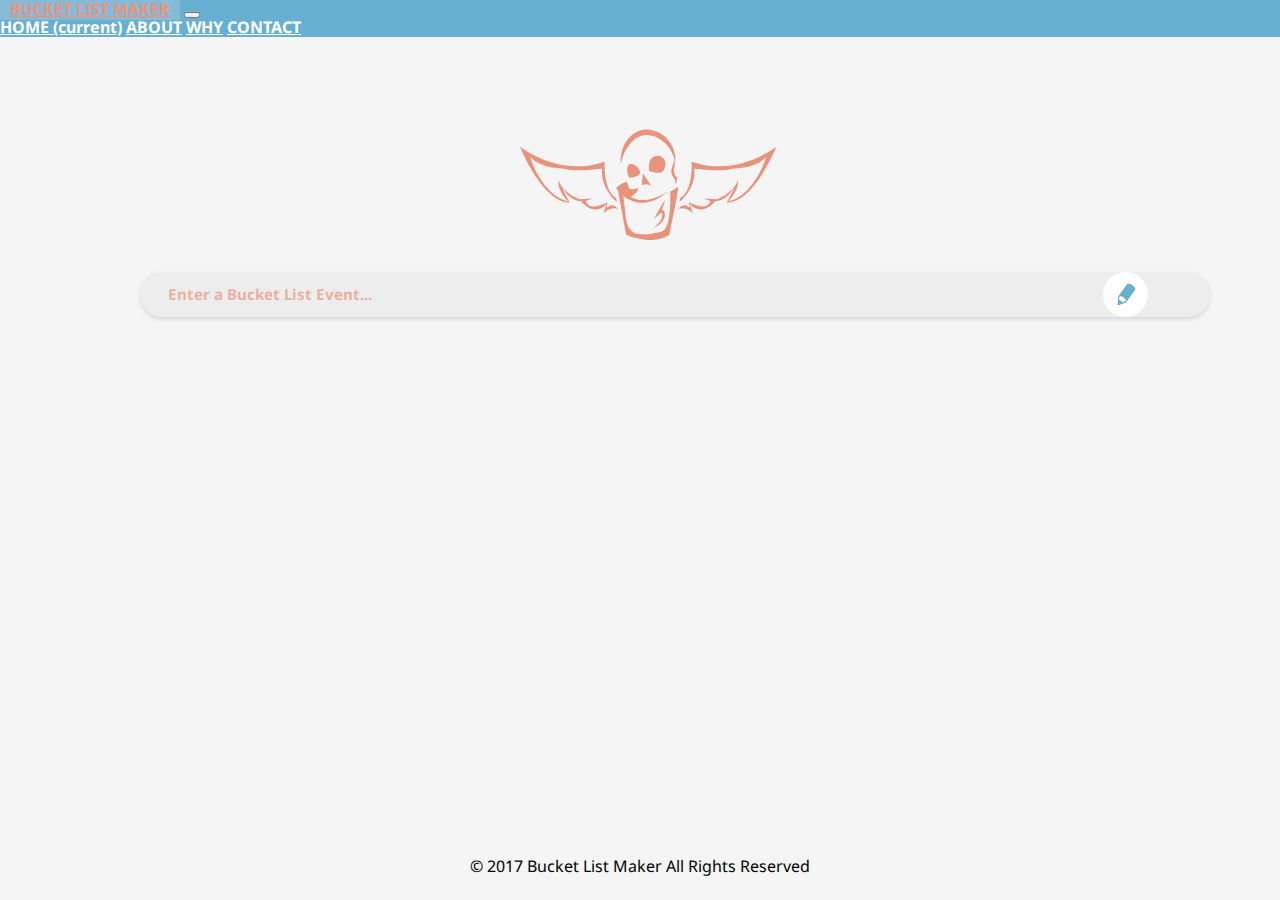
<file: index.html>
<!DOCTYPE html>
<html>
	<head>
<title>Bucket List App</title>

				<meta charset="utf-8">
        <meta http-equiv="Content-Type" content="text/html; charset=UTF-8">
				<meta name="viewport" content="width=device-width, initial-scale=1, user-scalable=no">


    <!-- Droid sans embed -->
     <link href="https://fonts.googleapis.com/css?family=Droid+Sans" rel="stylesheet">

     <!-- Style Sheets -->
		<link rel="stylesheet" type="text/css" href="normalize.css">
		<link rel="stylesheet" type="text/css" href="style.css">
    <link rel="stylesheet" type="text/css" href="flexbox.css">

		<!-- Bootstrap CSS -->
    <link rel="stylesheet" href="https://maxcdn.bootstrapcdn.com/bootstrap/4.0.0-beta/css/bootstrap.min.css" integrity="sha384-/Y6pD6FV/Vv2HJnA6t+vslU6fwYXjCFtcEpHbNJ0lyAFsXTsjBbfaDjzALeQsN6M"
     crossorigin="anonymous">


	</head>

  <body class="site">

<!--Navbar  -->

<nav class="navbar navbar-expand-md navbar-dark bg-dark fixed-top " style="background-color: #67B0D1">
<div class="container">
	<a id="main-text" onmouseover="style.color='#e8937b'" onmouseout="style.color='#68b0d1'" class="navbar-brand order-1 mr-0" href="index.html">BUCKET LIST MAKER</a>

	<button class="navbar-toggler" type="button" data-toggle="collapse" data-target="#navbarNavAltMarkup" aria-controls="navbarNavAltMarkup" aria-expanded="false" aria-label="Toggle navigation">
    <span class="navbar-toggler-icon"></span>
  </button>
  <div class="collapse navbar-collapse" id="navbarNavAltMarkup">
    <div class="navbar-nav">
      <a id="font" onmouseover="style.color='#e8937b'" onmouseout="style.color='#fff'"class="nav-item nav-link" href="index.html">HOME <span class="sr-only">(current)</span></a>
			<a id="font" onmouseover="style.color='#e8937b'" onmouseout="style.color='#fff'"class="nav-item nav-link" href="about.html">ABOUT</a>
      <a id="font" onmouseover="style.color='#e8937b'" onmouseout="style.color='#fff'"class="nav-item nav-link" href="why.html">WHY</a>
  		<a id="font" onmouseover="style.color='#e8937b'" onmouseout="style.color='#fff'"class="nav-item nav-link" href="contact.html">CONTACT</a>
    </div>
  </div>
</div>
</nav>
<!--/Navbar  -->

<main class="site-content">

<!--/Logo  -->
<div>
		<img class="logo" src="icons/logo_fin.svg" alt=""
</div>

<div container d-block mx-auto>
		<header class="main-header">
			<input class="feedback" type="text" placeholder="Enter a Bucket List Event..." id="item">

			<button id ="add">


				<svg version="1.1" id="Pencil" xmlns="http://www.w3.org/2000/svg" xmlns:xlink="http://www.w3.org/1999/xlink" x="0px" y="0px"
					 viewBox="0 0 20 20" enable-background="new 0 0 20 20" xml:space="preserve">
				<path class="fill" d="M14.69,2.661c-1.894-1.379-3.242-1.349-3.754-1.266c-0.144,0.023-0.265,0.106-0.35,0.223l-4.62,6.374l-2.263,3.123
					c-0.277,0.382-0.437,0.836-0.462,1.307l-0.296,5.624c-0.021,0.405,0.382,0.698,0.76,0.553l5.256-2.01
					c0.443-0.17,0.828-0.465,1.106-0.849l1.844-2.545l5.036-6.949c0.089-0.123,0.125-0.273,0.1-0.423
					C16.963,5.297,16.56,4.021,14.69,2.661z M8.977,15.465l-2.043,0.789c-0.08,0.031-0.169,0.006-0.221-0.062
					c-0.263-0.335-0.576-0.667-1.075-1.03c-0.499-0.362-0.911-0.558-1.31-0.706c-0.08-0.03-0.131-0.106-0.126-0.192l0.122-2.186
					l0.549-0.755c0,0,1.229-0.169,2.833,0.998c1.602,1.166,1.821,2.388,1.821,2.388L8.977,15.465z"/>
				</svg>

			</button>

		</div>

</header>

</ul>
  <!-- Generated List Items -->

<div class="wrapper"

	</ul>
	<ul class="bucketlist" id="todo">
</ul>

</div>
</div>
</div>
</main>
  <!-- Footer -->
<footer class="text-muted">
 © 2017 Bucket List Maker All Rights Reserved
</footer>


    <!-- JavaScripts -->
		<script src="https://code.jquery.com/jquery-3.2.1.slim.min.js" integrity="sha384-KJ3o2DKtIkvYIK3UENzmM7KCkRr/rE9/Qpg6aAZGJwFDMVNA/GpGFF93hXpG5KkN" crossorigin="anonymous"></script>
     <script src="https://cdnjs.cloudflare.com/ajax/libs/popper.js/1.11.0/umd/popper.min.js" integrity="sha384-b/U6ypiBEHpOf/4+1nzFpr53nxSS+GLCkfwBdFNTxtclqqenISfwAzpKaMNFNmj4" crossorigin="anonymous"></script>
     <script src="https://maxcdn.bootstrapcdn.com/bootstrap/4.0.0-beta/js/bootstrap.min.js" integrity="sha384-h0AbiXch4ZDo7tp9hKZ4TsHbi047NrKGLO3SEJAg45jXxnGIfYzk4Si90RDIqNm1" crossorigin="anonymous"></script>
		<script src="js/app.js"></script>
	</body>
</html>
</file>
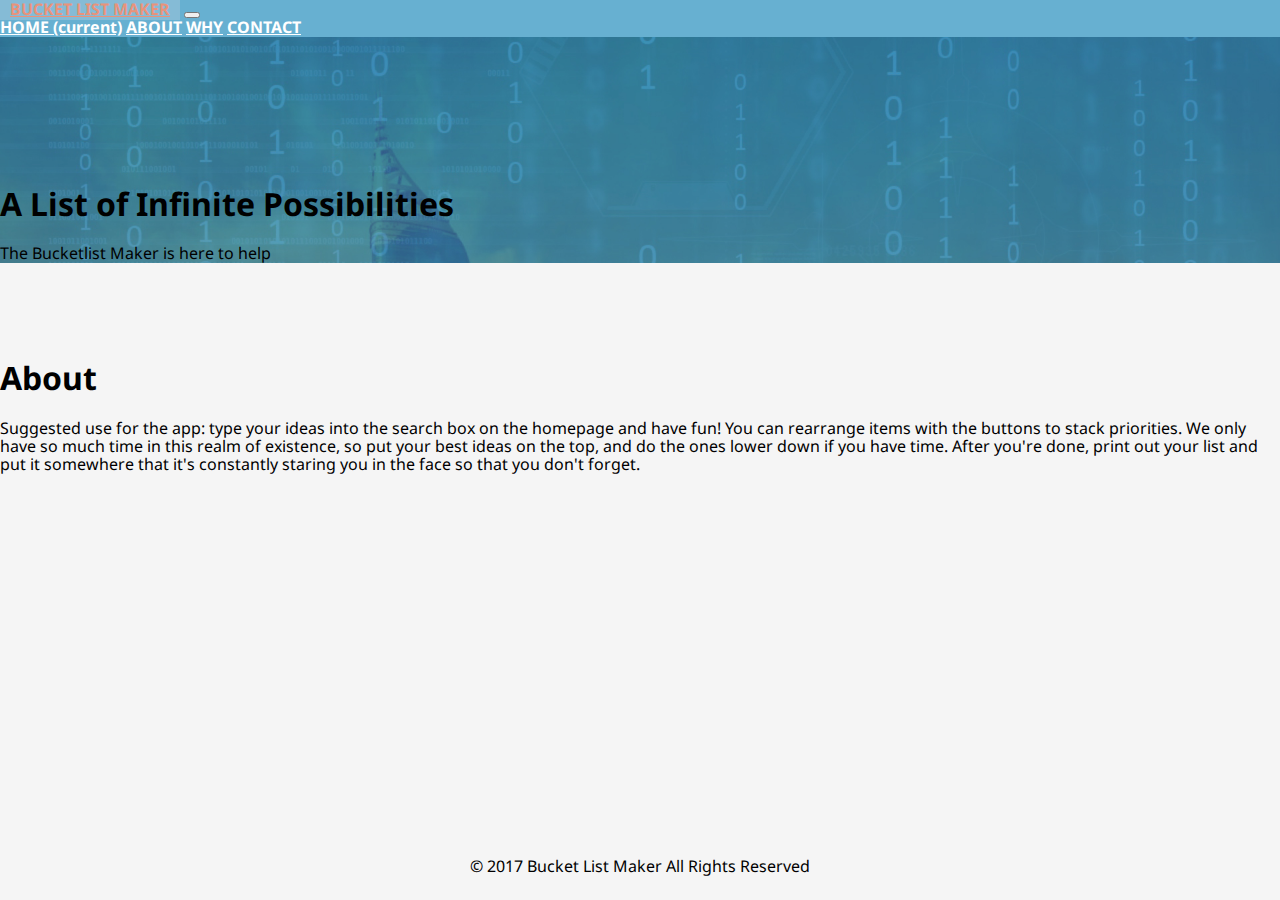
<file: about.html>
<!DOCTYPE html>
<html>
	<head>
<title>Bucket List App</title>

				<meta charset="utf-8">
        <meta http-equiv="Content-Type" content="text/html; charset=UTF-8">
				<meta name="viewport" content="width=device-width, initial-scale=1, user-scalable=no">

				<!-- Droid sans embed -->
     <link href="https://fonts.googleapis.com/css?family=Droid+Sans" rel="stylesheet">

     <!-- Style Sheets -->
		<link rel="stylesheet" type="text/css" href="normalize.css">
		<link rel="stylesheet" type="text/css" href="style.css">
    <link rel="stylesheet" type="text/css" href="flexbox.css">

		<!-- Bootstrap CSS -->
    <link rel="stylesheet" href="https://maxcdn.bootstrapcdn.com/bootstrap/4.0.0-beta/css/bootstrap.min.css" integrity="sha384-/Y6pD6FV/Vv2HJnA6t+vslU6fwYXjCFtcEpHbNJ0lyAFsXTsjBbfaDjzALeQsN6M"
     crossorigin="anonymous">

</head>

  <body class="site">

<!--Navbar  -->

<nav class="navbar navbar-expand-md navbar-dark bg-dark fixed-top " style="background-color: #67B0D1">
<div class="container">
	<a id="main-text" onmouseover="style.color='#e8937b'" onmouseout="style.color='#68b0d1'" class="navbar-brand order-1 mr-0" href="index.html">BUCKET LIST MAKER</a>

	<button class="navbar-toggler" type="button" data-toggle="collapse" data-target="#navbarNavAltMarkup" aria-controls="navbarNavAltMarkup" aria-expanded="false" aria-label="Toggle navigation">
    <span class="navbar-toggler-icon"></span>
  </button>
  <div class="collapse navbar-collapse" id="navbarNavAltMarkup">
    <div class="navbar-nav">
      <a id="font" onmouseover="style.color='#e8937b'" onmouseout="style.color='#fff'"class="nav-item nav-link" href="index.html">HOME <span class="sr-only">(current)</span></a>
			<a id="font" onmouseover="style.color='#e8937b'" onmouseout="style.color='#fff'"class="nav-item nav-link" href="about.html">ABOUT</a>
      <a id="font" onmouseover="style.color='#e8937b'" onmouseout="style.color='#fff'"class="nav-item nav-link" href="why.html">WHY</a>
  		<a id="font" onmouseover="style.color='#e8937b'" onmouseout="style.color='#fff'"class="nav-item nav-link" href="contact.html">CONTACT</a>
    </div>
  </div>
</div>
</nav>

<!--/Navbar  -->

<main class="site-content">

<div class="jumbotron jumbotron-fluid bg-info text-white mb-0">
	<div class="container text-sm-center pt-5 mb-0">
		<h1 class="display-2">A List of Infinite Possibilities</h1>
		<p class="lead">The Bucketlist Maker is here to help</p>
</div>

	</div>

<div class="container">
<!--   about   -->
<div id="about" class="row">
<div class="col-lg-8 mx-auto">
	 <h1 class="display-4 text-center my-5 text-muted col-lg">About</h1>
	<p class="lead">Suggested use for the app: type your ideas into the search box on the homepage and have fun! You can rearrange items with the buttons to stack priorities. We only have so much time in this realm of existence, so put your best ideas on the top, and do the ones lower down if you have time. After you're done, print out your list and put it somewhere that it's constantly staring you in the face so that you don't forget.</p>
</div>
</div>
</div>

</main>

<footer class="text-muted">
 © 2017 Bucket List Maker All Rights Reserved
</footer>


  <!-- JavaScripts -->
		<script src="https://code.jquery.com/jquery-3.2.1.slim.min.js" integrity="sha384-KJ3o2DKtIkvYIK3UENzmM7KCkRr/rE9/Qpg6aAZGJwFDMVNA/GpGFF93hXpG5KkN" crossorigin="anonymous"></script>
		 <script src="https://cdnjs.cloudflare.com/ajax/libs/popper.js/1.11.0/umd/popper.min.js" integrity="sha384-b/U6ypiBEHpOf/4+1nzFpr53nxSS+GLCkfwBdFNTxtclqqenISfwAzpKaMNFNmj4" crossorigin="anonymous"></script>
		 <script src="https://maxcdn.bootstrapcdn.com/bootstrap/4.0.0-beta/js/bootstrap.min.js" integrity="sha384-h0AbiXch4ZDo7tp9hKZ4TsHbi047NrKGLO3SEJAg45jXxnGIfYzk4Si90RDIqNm1" crossorigin="anonymous"></script>
	</body>
</html>
</file>
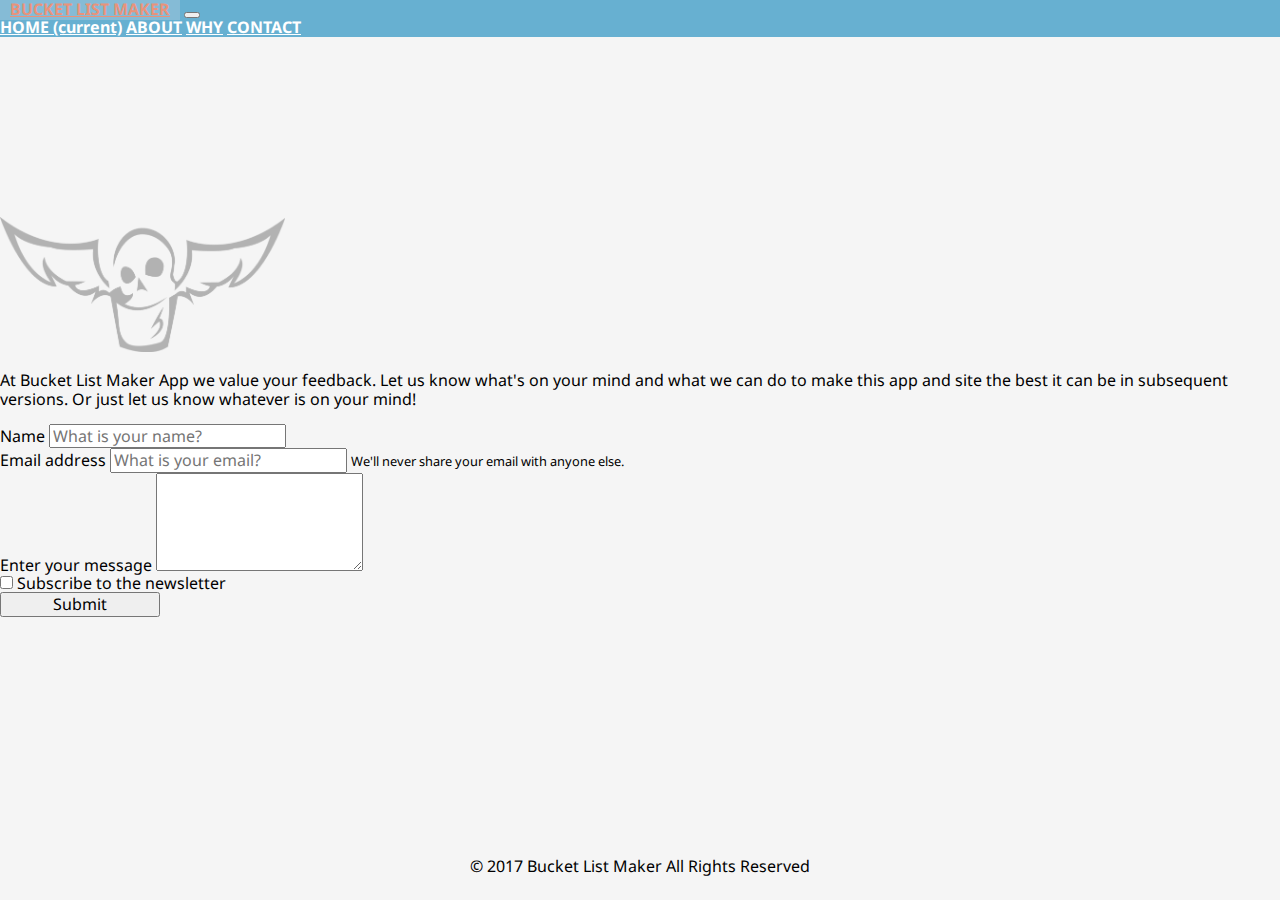
<file: contact.html>
<!DOCTYPE html>
<html>
	<head>
<title>Bucket List App</title>

				<meta charset="utf-8">
        <meta http-equiv="Content-Type" content="text/html; charset=UTF-8">
				<meta name="viewport" content="width=device-width, initial-scale=1, user-scalable=no">

				<!-- Droid sans embed -->
     <link href="https://fonts.googleapis.com/css?family=Droid+Sans" rel="stylesheet">

     <!-- Style Sheets -->
		<link rel="stylesheet" type="text/css" href="normalize.css">
		<link rel="stylesheet" type="text/css" href="style.css">
    <link rel="stylesheet" type="text/css" href="flexbox.css">

		<!-- Bootstrap CSS -->
    <link rel="stylesheet" href="https://maxcdn.bootstrapcdn.com/bootstrap/4.0.0-beta/css/bootstrap.min.css" integrity="sha384-/Y6pD6FV/Vv2HJnA6t+vslU6fwYXjCFtcEpHbNJ0lyAFsXTsjBbfaDjzALeQsN6M"
     crossorigin="anonymous">


	</head>

  <body class="site">

<!--Navbar  -->

<nav class="navbar navbar-expand-md navbar-dark bg-dark fixed-top " style="background-color: #67B0D1">
<div class="container">
	<a id="main-text" onmouseover="style.color='#e8937b'" onmouseout="style.color='#68b0d1'" class="navbar-brand order-1 mr-0" href="index.html">BUCKET LIST MAKER</a>

	<button class="navbar-toggler" type="button" data-toggle="collapse" data-target="#navbarNavAltMarkup" aria-controls="navbarNavAltMarkup" aria-expanded="false" aria-label="Toggle navigation">
    <span class="navbar-toggler-icon"></span>
  </button>
  <div class="collapse navbar-collapse" id="navbarNavAltMarkup">
    <div class="navbar-nav">
      <a id="font" onmouseover="style.color='#e8937b'" onmouseout="style.color='#fff'"class="nav-item nav-link" href="index.html">HOME <span class="sr-only">(current)</span></a>
			<a id="font" onmouseover="style.color='#e8937b'" onmouseout="style.color='#fff'"class="nav-item nav-link" href="about.html">ABOUT</a>
      <a id="font" onmouseover="style.color='#e8937b'" onmouseout="style.color='#fff'"class="nav-item nav-link" href="why.html">WHY</a>
  		<a id="font" onmouseover="style.color='#e8937b'" onmouseout="style.color='#fff'"class="nav-item nav-link" href="contact.html">CONTACT</a>
    </div>
  </div>
</div>
</nav>

<!--/Navbar  -->

<main class="site-content">

<div id="why" class="container">
	<!--content1  -->
			<div class="row pt-2">
		    <div class="col-lg mb-4">
					<img id="logo-png" class="mb-5 img-fluid mx-auto d-block" src="images/logo.png" alt="logo">
						<p class="lead">At Bucket List Maker App  we value your feedback. Let us know what's on your mind and what we can do to make this app and site the best it can be in subsequent versions. Or just let us know whatever is on your mind!</p>
				</div>

				<div class="col-lg mb-4">
					<form>

  <div class="form-group">
    <label for="exampleInputPassword1">Name</label>
    <input type="password" class="form-control" id="exampleInputPassword1" placeholder="What is your name?">
  </div>
	<div class="form-group">
    <label for="exampleInputEmail1">Email address</label>
    <input type="email" class="form-control" id="exampleInputEmail1" aria-describedby="emailHelp" placeholder="What is your email?">
    <small id="emailHelp" class="form-text text-muted">We'll never share your email with anyone else.</small>
  </div>

	<div class="form-group">
	 <label for="exampleFormControlTextarea1">Enter your message</label>
	 <textarea class="form-control" id="exampleFormControlTextarea1" rows="5"></textarea>
 </div>
 <div class="form-check pb-4">
	 <label class="form-check-label">
		 <input type="checkbox" class="form-check-input">
		 Subscribe to the newsletter
	 </label>
 </div>
  <button id="submitButton" type="submit" class="btn btn-primary mx-auto d-block">Submit</button>
</form>
			 </div>

		</div>
	</div>

</main>

<footer class="text-muted">
 © 2017 Bucket List Maker All Rights Reserved
</footer>


    <!-- JavaScripts -->
		<script src="https://code.jquery.com/jquery-3.2.1.slim.min.js" integrity="sha384-KJ3o2DKtIkvYIK3UENzmM7KCkRr/rE9/Qpg6aAZGJwFDMVNA/GpGFF93hXpG5KkN" crossorigin="anonymous"></script>
		<script src="https://cdnjs.cloudflare.com/ajax/libs/popper.js/1.11.0/umd/popper.min.js" integrity="sha384-b/U6ypiBEHpOf/4+1nzFpr53nxSS+GLCkfwBdFNTxtclqqenISfwAzpKaMNFNmj4" crossorigin="anonymous"></script>
		<script src="https://maxcdn.bootstrapcdn.com/bootstrap/4.0.0-beta/js/bootstrap.min.js" integrity="sha384-h0AbiXch4ZDo7tp9hKZ4TsHbi047NrKGLO3SEJAg45jXxnGIfYzk4Si90RDIqNm1" crossorigin="anonymous"></script>
	</body>
</html>
</file>
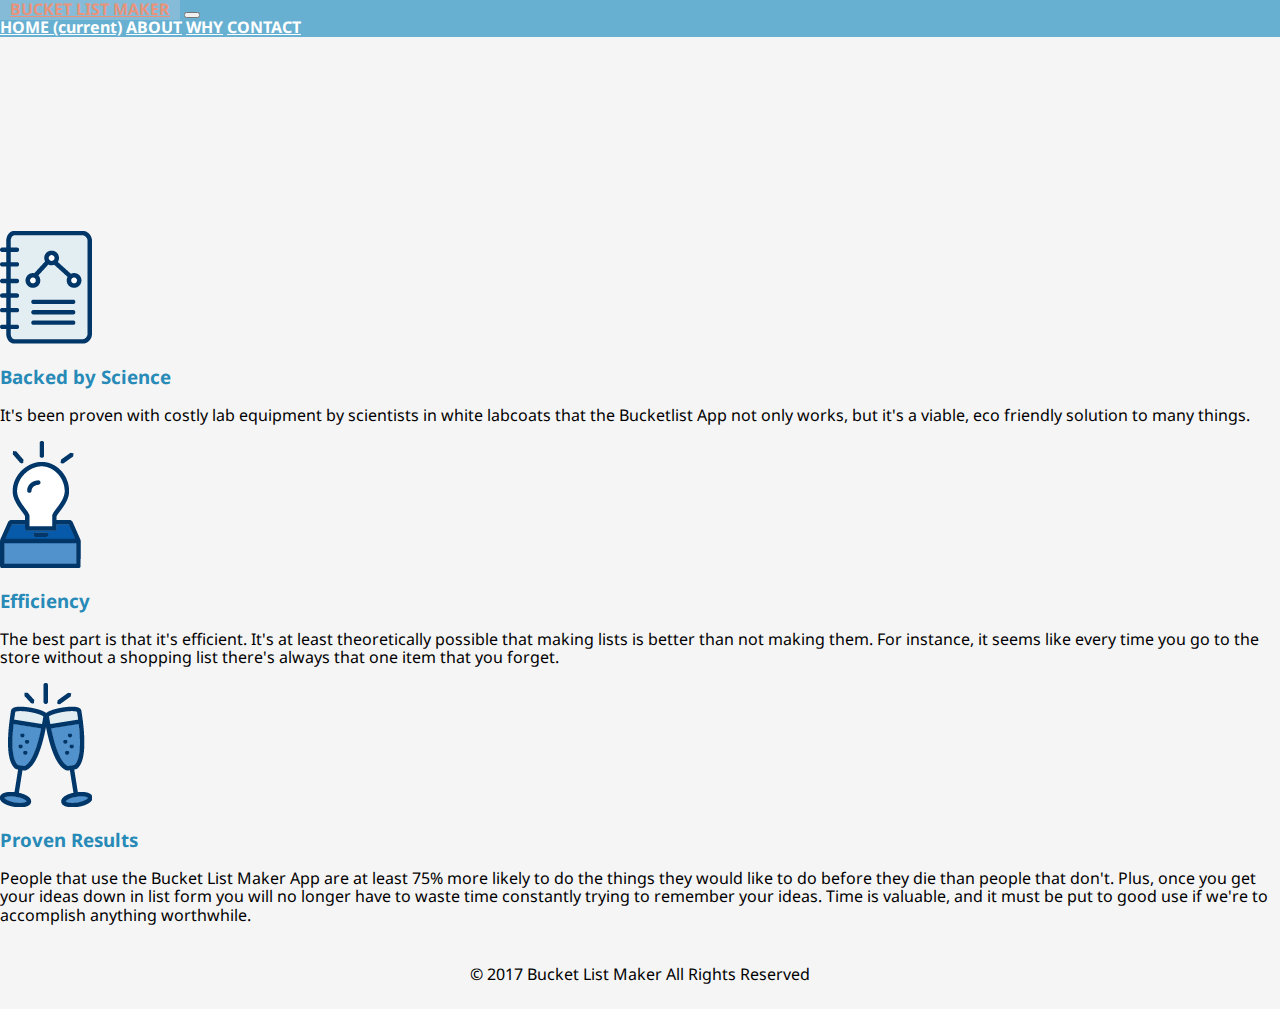
<file: why.html>
<!DOCTYPE html>
<html>
	<head>
<title>Bucket List App</title>

				<meta charset="utf-8">
        <meta http-equiv="Content-Type" content="text/html; charset=UTF-8">
				<meta name="viewport" content="width=device-width, initial-scale=1, user-scalable=no">


    <!-- Droid sans embed -->
     <link href="https://fonts.googleapis.com/css?family=Droid+Sans" rel="stylesheet">

     <!-- Style Sheets -->
		<link rel="stylesheet" type="text/css" href="normalize.css">
		<link rel="stylesheet" type="text/css" href="style.css">
    <link rel="stylesheet" type="text/css" href="flexbox.css">

		<!-- Bootstrap CSS -->
    <link rel="stylesheet" href="https://maxcdn.bootstrapcdn.com/bootstrap/4.0.0-beta/css/bootstrap.min.css" integrity="sha384-/Y6pD6FV/Vv2HJnA6t+vslU6fwYXjCFtcEpHbNJ0lyAFsXTsjBbfaDjzALeQsN6M"
     crossorigin="anonymous">


	</head>

  <body class="site">

<!--Navbar  -->

<nav class="navbar navbar-expand-md navbar-dark bg-dark fixed-top " style="background-color: #67B0D1">
<div class="container">
	<a id="main-text" onmouseover="style.color='#e8937b'" onmouseout="style.color='#68b0d1'" class="navbar-brand order-1 mr-0" href="index.html">BUCKET LIST MAKER</a>

	<button class="navbar-toggler" type="button" data-toggle="collapse" data-target="#navbarNavAltMarkup" aria-controls="navbarNavAltMarkup" aria-expanded="false" aria-label="Toggle navigation">
    <span class="navbar-toggler-icon"></span>
  </button>
  <div class="collapse navbar-collapse" id="navbarNavAltMarkup">
    <div class="navbar-nav">
      <a id="font" onmouseover="style.color='#e8937b'" onmouseout="style.color='#fff'"class="nav-item nav-link" href="index.html">HOME <span class="sr-only">(current)</span></a>
			<a id="font" onmouseover="style.color='#e8937b'" onmouseout="style.color='#fff'"class="nav-item nav-link" href="about.html">ABOUT</a>
      <a id="font" onmouseover="style.color='#e8937b'" onmouseout="style.color='#fff'"class="nav-item nav-link" href="why.html">WHY</a>
  		<a id="font" onmouseover="style.color='#e8937b'" onmouseout="style.color='#fff'"class="nav-item nav-link" href="contact.html">CONTACT</a>
    </div>
  </div>
</div>
</nav>

<!--/Navbar  -->

<main class="site-content">


	<div id="why" class="container">
<!--content1  -->
		<div class="row pt-2">
	    <div id="colContent" class="col-lg mb-4">
				<img class="mb-5 img-fluid mx-auto d-block" src="images/thumb1.png" alt="science-notebook">
				<h3 id="headline" class="mb-4 text-center">Backed by Science</h3>
 <p>It's been proven with costly lab equipment by scientists in white labcoats that the Bucketlist App not only works, but it's a viable, eco friendly solution to many things.</p >
	    </div>
	    <div id="colContent" class="col-lg mb-4">
				<img class="mb-5 img-fluid mx-auto d-block" src="images/thumb2.png">
				<h3 id="headline" class="mb-4 text-center">Efficiency</h3>
 <p>The best part is that it's efficient. It's at least theoretically possible that making lists is better than not making them. For instance, it seems like every time you go to the store without a shopping list there's always that one item that you forget.</p>
	    </div>
			<div id="colContent" class="col-lg mb-4">
				<img class="mb-5 img-fluid mx-auto d-block" src="images/thumb3.png">
				<h3 id="headline" class="mb-4 text-center">Proven Results</h3>
				 <p>People that use the Bucket List Maker App are at least 75% more likely to do the things they would like to do before they die than people that don't. Plus, once you get your ideas down in list form you will no longer have to waste time  constantly trying to remember your ideas. Time is valuable, and it must be put to good use if we're to accomplish anything worthwhile.</p>
		 </div>

	  </div>  <!--/content1  -->
	</div><!--/container  -->


</main>

<footer class="text-muted">
 © 2017 Bucket List Maker All Rights Reserved
</footer>


    <!-- JavaScripts -->
		<script src="https://code.jquery.com/jquery-3.2.1.slim.min.js" integrity="sha384-KJ3o2DKtIkvYIK3UENzmM7KCkRr/rE9/Qpg6aAZGJwFDMVNA/GpGFF93hXpG5KkN" crossorigin="anonymous"></script>
		 <script src="https://cdnjs.cloudflare.com/ajax/libs/popper.js/1.11.0/umd/popper.min.js" integrity="sha384-b/U6ypiBEHpOf/4+1nzFpr53nxSS+GLCkfwBdFNTxtclqqenISfwAzpKaMNFNmj4" crossorigin="anonymous"></script>
		 <script src="https://maxcdn.bootstrapcdn.com/bootstrap/4.0.0-beta/js/bootstrap.min.js" integrity="sha384-h0AbiXch4ZDo7tp9hKZ4TsHbi047NrKGLO3SEJAg45jXxnGIfYzk4Si90RDIqNm1" crossorigin="anonymous"></script>
	</body>
</html>
</file>
<file: style.css>
@charset "UTF-8";

body {
  background:
  #F5F5F5;
  padding: 0;
}

.noFill {
  fill:none;
}

ul {
  margin: 0;
  padding: 0;
  list-style: none;
}

ul li {

  font-weight:bold;
  text-decoration: none;
  font-family: 'Droid Sans';
}

body,input,button, .main-nav {
   font-family: 'Droid Sans', sans-serif;
 }

.logo {
  display: block;
    margin-left: auto;
    margin-right: auto;
    position:relative;
  width:300px;
  height: 300px;
  z-index: -1;
}

.main-header {
  width:100%;
  height: 130px;
  padding:15px 40px 0 40px;left: 0;
  z-index:5;
  box-sizing: border-box;
  margin-top:-80px;
}

  header input {
    width: 100%;
    height: 45px;
    float:left;
    color:black;
    font-size:.95em;
    font-weight: bold;
    text-indent:18px;
    padding: 0 60px 0 10px;
    background: rgba(234, 234, 234, 0.7);
    box-shadow:0px 2px 4px rgba(60, 95, 136, 0.20);
    margin-left: auto;
    margin-right: auto;
    border:0px;
    border-radius:25px;
    border:8px;
    box-shadow:none:
    outline:none;
    z-index:5;
-webkit-appearance:none;
 -moz-appearance:none;
 -moz-a
 -o-appearance:none;
 appearance:none;
}

/*Input Placeholders */

header input::-webkit-input-placeholder {

  color:rgba(232,115,82,0.50);
}

header input:-moz-input-placeholder {
    color:rgba(232,115,82,0.50);
}

header input::-moz-input-placeholder {
    color:rgba(232,115,82,0.50);
}

header input:-ms-input-placeholder {
    color:rgba(232,115,82,0.50);
}

header button {
   width:45px;
   height:45px;
   position:absolute;
   right:35px;
   z-index:2;
   border-radius:25px;
   background:#fff;
   border:0;
   outline:none;
   cursor:pointer;

   -webkit-appearance:none;
  -moz-appearance:none;
  -moz-a
  -o-appearance:none;
  appearance:none;
 }

 /* SVG style header button */

 header button svg {
   width: 25px;
   height: 25px;
   position:absolute;
   top: 50%
   left: 50%;
   margin: -12px 0 0 -12px;

 }

header button svg .fill {
   fill: #67b0d1;
 }


  header button:hover svg .fill {
     fill: #e87352;
  }

  header button svg:active {
    width: 30px;
    height: 30px;
}

.main-nav {
  padding-top:20px;
  padding: 10px 19px;
  margin-top:34px;

}

.main-nav a {
	text-align: center;
	display: block;

	padding: 5px 15px;
}

.main-nav a {
	font-size: .95em;
	color: #3acec2;

  text-decoration: none;
}

.main-nav a:hover {
	color: #fff;
}

.copy {
  text-align: center;
}

.list {
  width:50px;
  height: 50px;
  margin-left:2px;
  margin-top:-353px;
  position:fixed;
  z-index:5;

}

.wrapper {
width:100%;
float: left;
padding:15px 30px 0 0;
box-sizing:border-box;
margin-top: 60px;

}

ul.bucketlist {
  width:100%;
  float:left;
}

ul.bucketlist li {
  width:100%;
  min-height:35px;
  float: left;
  font-size:18px;
  font-weight:bold;
  color:#444;
  line-height:35px;
  background:#fff;
  border-radius:5px;
  position:relative;
  box-shadow: 5px 6px 6px rgba(44,62,80,0.10);
  margin: 0 0 15px 0;
  word-break: break-word;
  padding: 0 145px 0 20px;
}

ul.bucketlist li:last-of-type {
  margin:0;
}

ul.bucketlist li .icons {

  height:50px;
  position:absolute;
  top:-15px;
  right:0px;

}

ul.bucketlist li .icons button {
/*
  width:50px;
  height:50px;
  */
  float:left;
  position:relative;
  background:none;
  border:0px;
  box-shadow:none;
  outline:none;
  cursor:pointer;
  margin-top:12px;
  padding:0;

-webkit-appearance:none;
 -moz-appearance:none;
-o-appearance:none;
 appearance:none;
}

#splash-image {
  background-color:#3db5d7;
  height:300px;

}

  ul.bucketlist .icons button svg {
    top:50%;
    left:50%;

    height:38px;
    width:47px;
  }

ul.bucketlist #completed {
  position: relative;
  padding: 60px 0 0 0;
}

/*list fills */

ul.bucketlist li .icons button.remove svg {
  fill: #d0d0d0;
}

ul.bucketlist li .icons button.moveUp svg {
  fill: #d0d0d0;
  padding-right: 3px;
}

ul.bucketlist li .icons button.moveDown svg {
  fill: #d0d0d0;
}

/*Pseudo Classes*/

ul li div button:active {

    height: 60px;
  }

  footer {
    padding-top:20px;
    display:inline-flex;
    margin-top:0;
  }

.jumbotron {
  background-image: url('images/wallpaper.jpg');
  background-size:cover;
  background-repeat: no-repeat;
  padding-top:10%;
  margin:0;
}

#why {
  padding-top:180px;
}

#logo-png {
  height:135px;
}

nav div a {
  font-family: 'Droid Sans';
}

nav div a:hover {
  background: rgba(500, 234, 234, 0.2);
  color: #e8937b !important;
}

#main-text {
  font-family: 'Droid Sans';
  font-weight: bold;
  color: #68b0d1;
}



#navbarNavAltMarkup a {
    font-family: 'Droid Sans';
    font-weight: bold;
    color: #fff;
}

#blue {

  fill:#67b0d1;
  padding-right:5px;
}

.navbar-brand {
  padding:0 10px 0 10px;
}


ul.bucketlist li .icons button.moveUp:hover svg {
  fill: #31f9b4;
  padding-bottom:8px;
}

ul.bucketlist li .icons button.moveDown:hover svg {
  fill: #67b0d1;
  padding-top:8px;
}

ul.bucketlist li .icons button.remove:hover svg {
  fill: #c32433;
  animation: rattle 1s;
  animation-iteration-count:infinite;

}
  @keyframes rattle {
  10%, 20%, 60%, 90% {
  transform: translate(4px, 4px) rotate(0deg)
  }

  10%, 40%, 70%, 100% {
  transform: translate(-4px, -4px) rotate(-10deg)
  }

  20%, 50%, 80% {
  transform: translate(-8px, 2px) rotate(-12deg)
  }
}

#submitButton {
  width:10rem;
}

#headline {
  color:#278ab7;
}

/*===================================
Media Queries
/* =================================
  Media Queries
==================================== */

@media (min-width: 991px)
{
  div #about {
    padding-top:60px;
  }
}

@media (min-width: 991px)
{
  .navbar-nav {
    padding:
  }
}

@media (min-width: 991px)
{
  header.main-header {

    padding: 15px 140px 0 140px;
  }
  }
  @media (min-width: 991px)
  {
    #add {
    right:132px;
    }
  }
  @media (min-width: 991px)
  {
    div.wrapper {
    padding: 15px 60px 0 40px;
    }
  }
  @media (max-width: 991px)
  {
    div p.lead {
      margin-top: 80px !important;
      margin-bottom: 40px !important;
    }
  }
  @media (max-width: 991px)
  {
    #submitButton {
      width:20rem !important;
    }
  }
  @media (max-width: 991px)
  {
    #colContent {
      margin-bottom:3rem !important;
    }
  }
  @media (max-width: 750px)
  {
    .navbar-brand {
      padding:0 !important;
    }
  }
</file>
<file: flexbox.css>
.site {
  display:flex;
  min-height: 100vh;
  flex-direction: column;
}

.site-content {
  flex:1;
}

footer {
    display:flex;
    align-items: center;
    margin: auto;
    padding:25px;
    margin-bottom: 0;
    margin-top:0;
}
</file>
